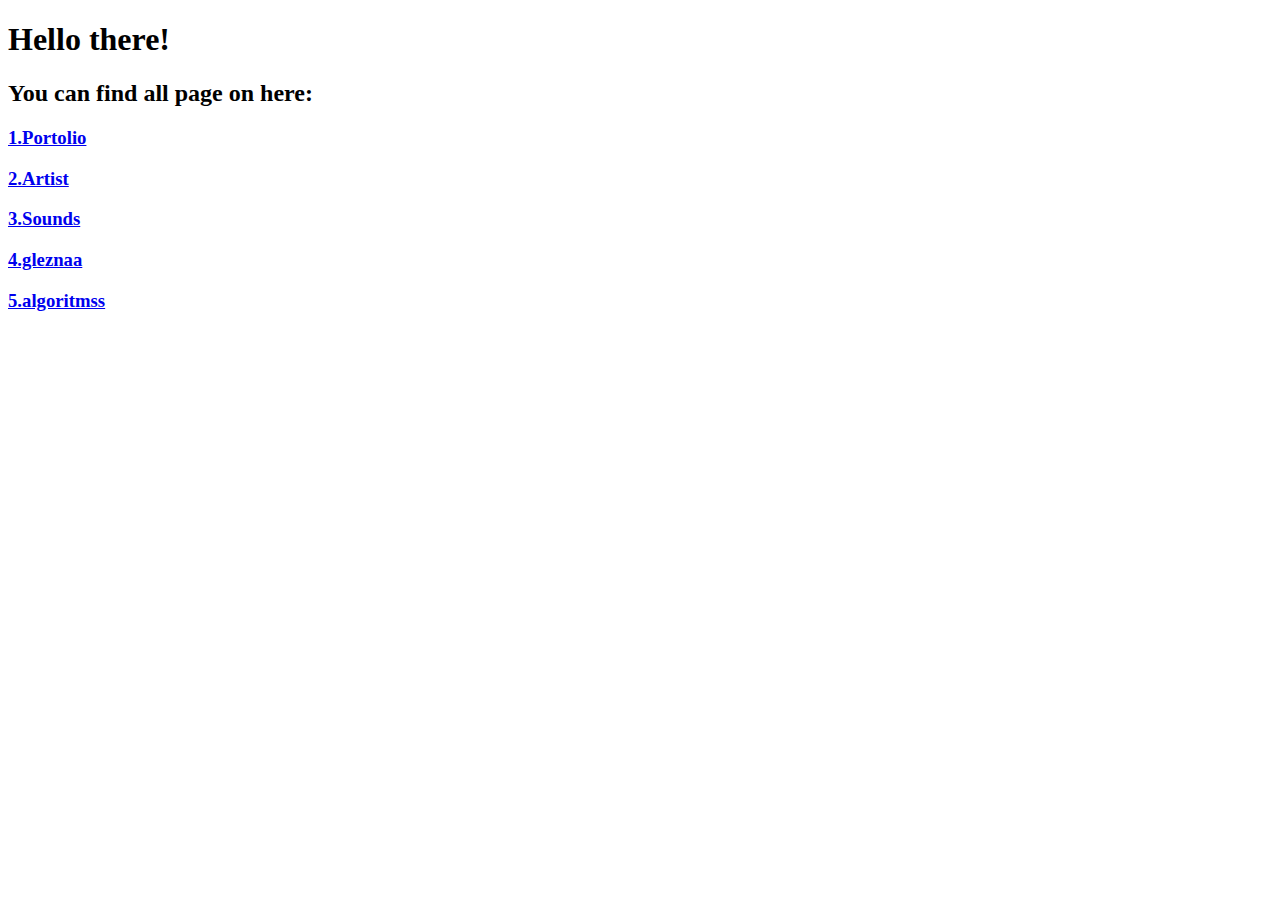
<file: index.html>
<!DOCTYPE html>
<html lang="en">
<head>
    <meta charset="UTF-8">
    <meta name="viewport" content="width=device-width, initial-scale=1.0">
    <title>Document</title>
</head>
<body>
    <div>
     <h1>Hello there!</h1>
    </div>

    <div>
   <h2>You can find all page on here:</h2> 
   <h3>
    <a href="Portfolio">
1.Portolio
</h3> </a>
<h3> <a href="Artist">
2.Artist
    </a>
</h3>
<h3>
    <a href="soundscape"> 
3.Sounds </a>
</h3>

<h3>
    <a href="gleznaa/">
      4.gleznaa </a>
</h3>
<h3>
    <a href="algoritmms/">
      5.algoritmss </a>
</h3>

    </div>
</body>
</html>
</file>
